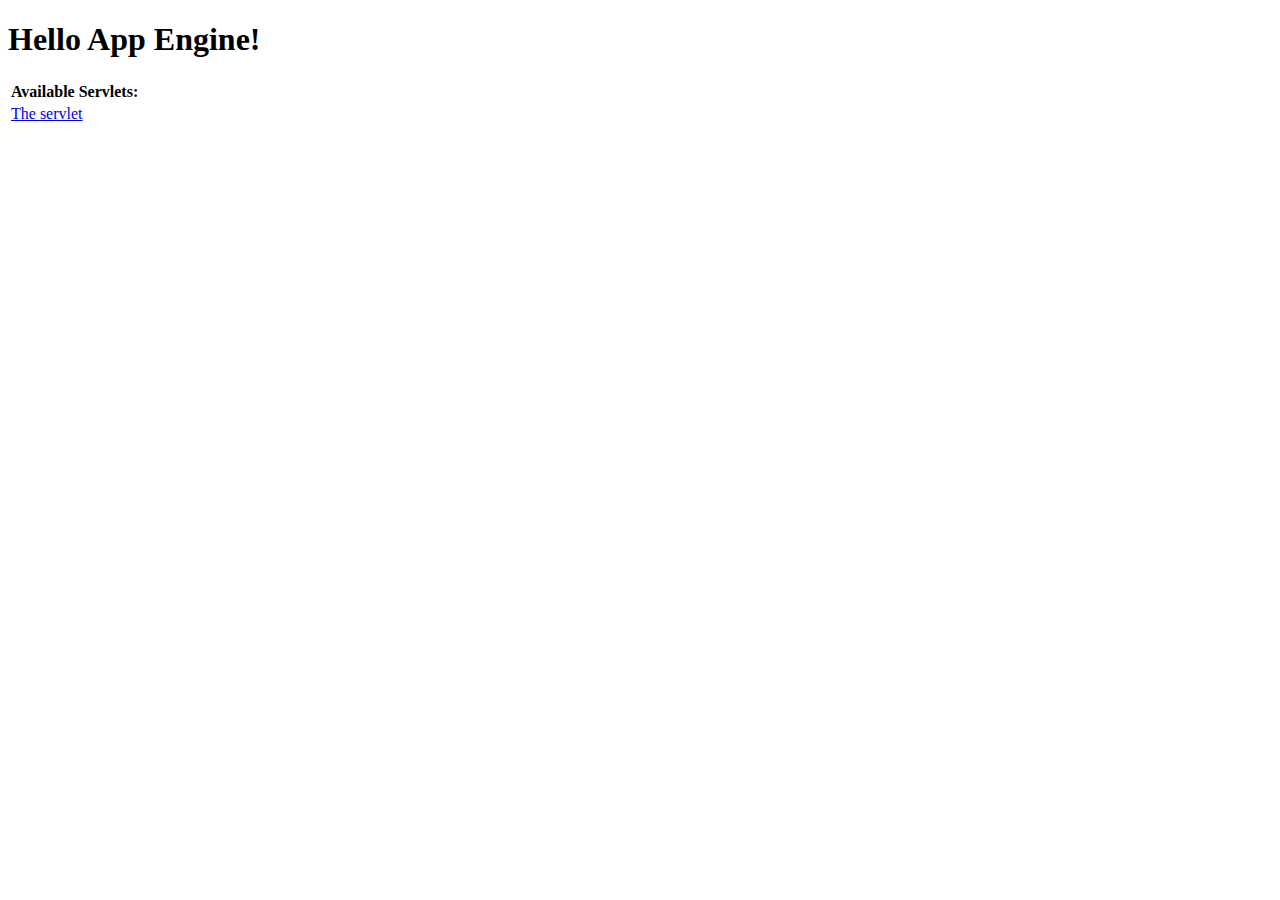
<file: src/main/webapp/index.html>
<!DOCTYPE html>
<html xmlns="http://www.w3.org/1999/xhtml" lang="en">
<head>
<meta http-equiv="content-type"
	content="application/xhtml+xml; charset=UTF-8"
/>
<title>Hello App Engine</title>
</head>
<body>
	<h1>Hello App Engine!</h1>
	<table>
		<tr>
			<td colspan="2" style="font-weight: bold;">Available Servlets:</td>
		</tr>
		<tr>
			<td><a href='/hello'>The servlet</a></td>
		</tr>
	</table>
</body>
</html>
</file>
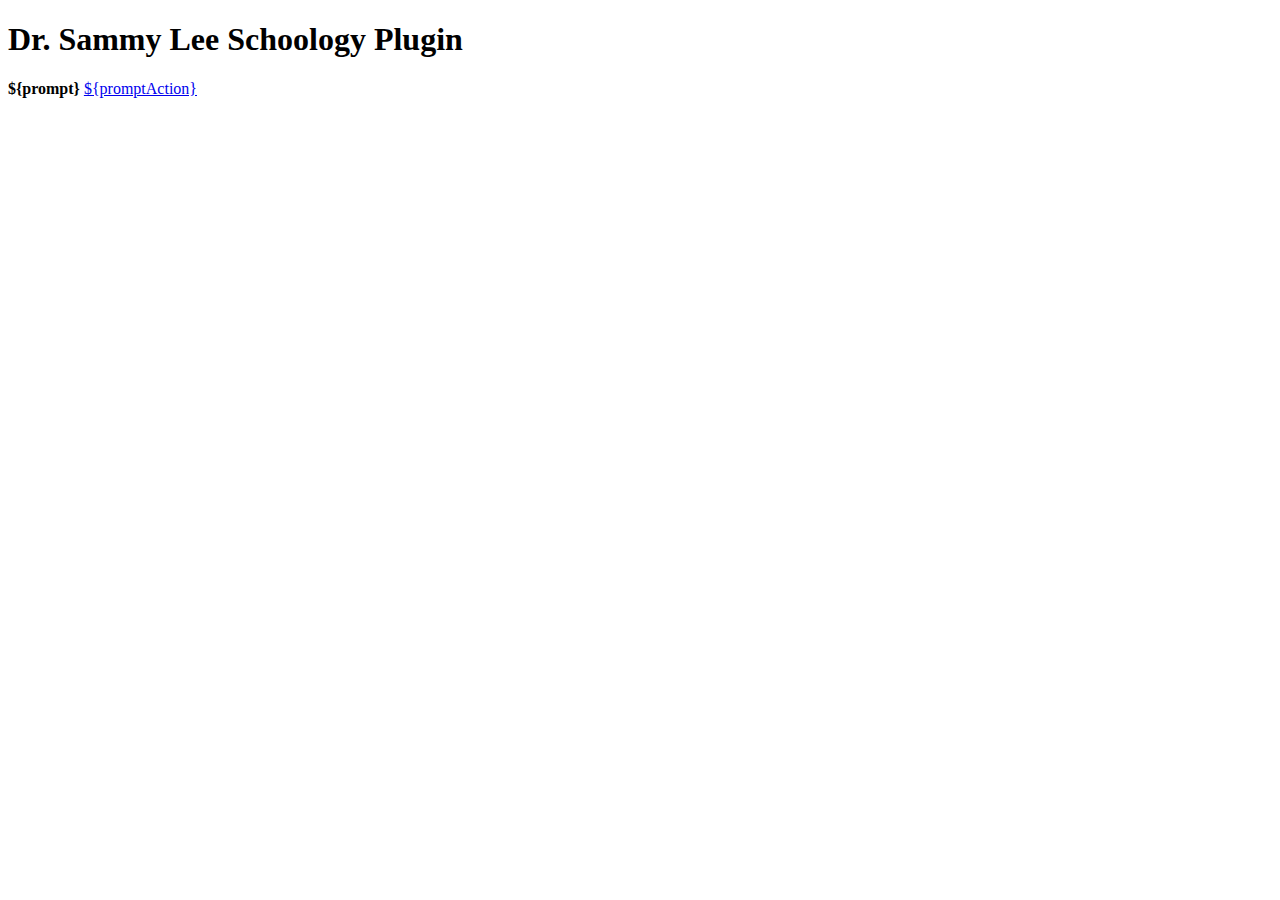
<file: WebContent/WEB-INF/html/schoology-error.html>
<!DOCTYPE html>
<html>
<head>
<meta charset="UTF-8">
</head>
<body>
	<h1>Dr. Sammy Lee Schoology Plugin</h1>
	<b> ${prompt}</b>
	<a href="${url}"
		onclick="window.open(this.href,'targetWindow',
          'toolbar=no,location=no,status=no,menubar=no,scrollbars=yes,resizable=yes,width=300,height=300');
 return false;"
	>${promptAction}</a>
</body>
</html>
</file>
